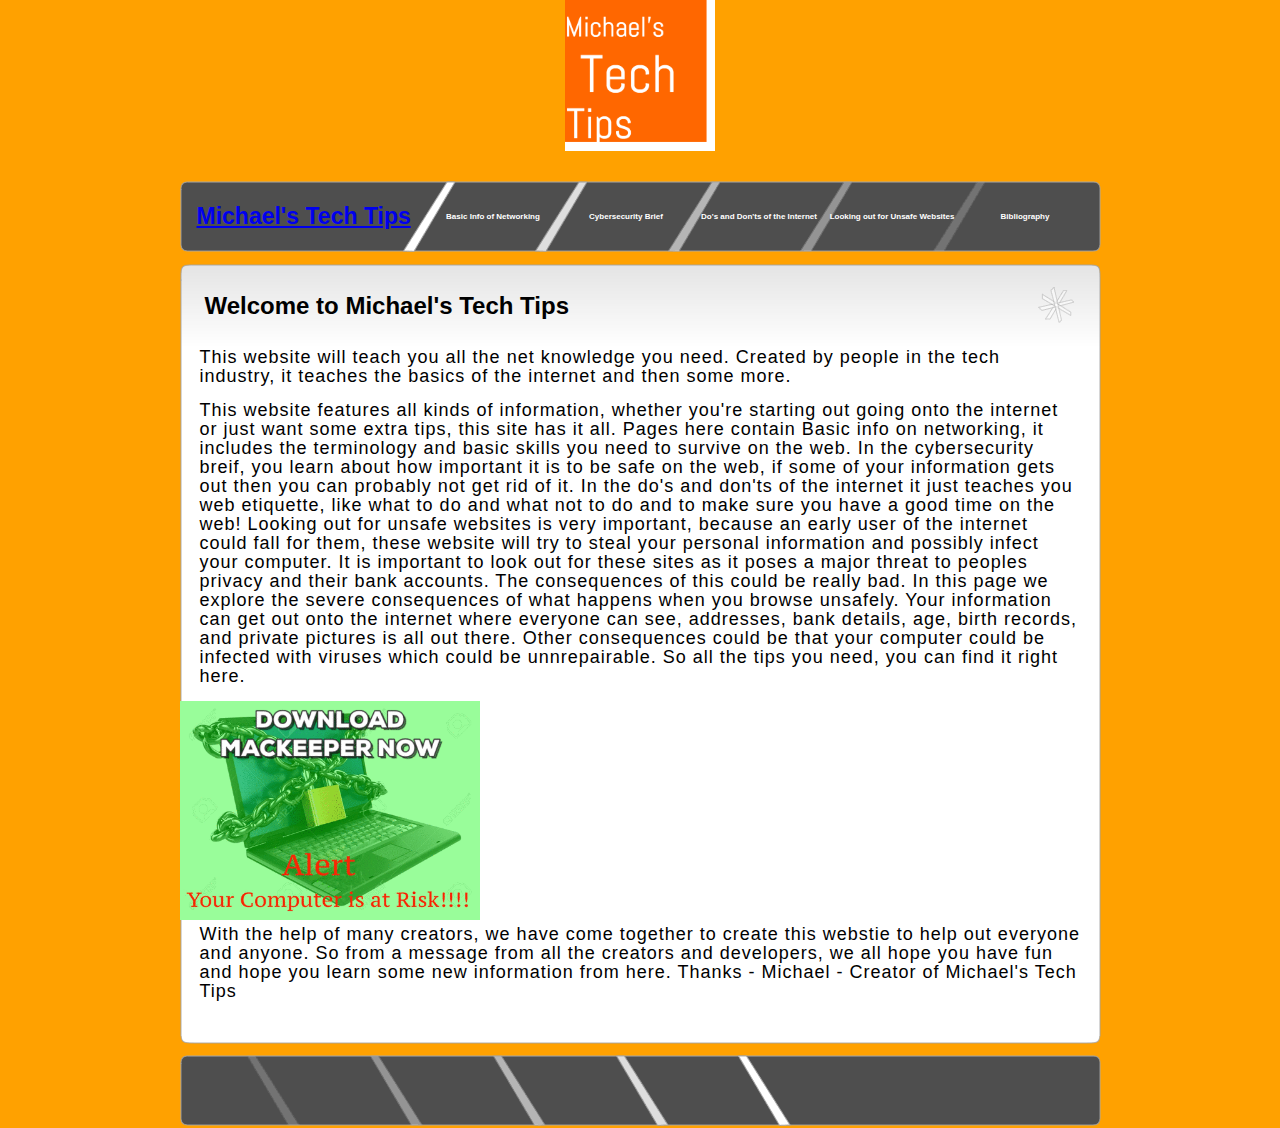
<file: index.html>
<!DOCTYPE html PUBLIC "-//W3C//DTD XHTML 1.1//EN" "http://www.w3.org/TR/xhtml11/DTD/xhtml11.dtd">
<html xmlns="http://www.w3.org/1999/xhtml">
<head>
<meta http-equiv="Content-Type" content="text/html; charset=utf-8" />
<link rel="stylesheet" type="text/css" href="style.css" />
<img src="Logomakr_31Vz2D.png" alt="logo" style="float:lef;width:150px;height px;">
<title>Michael's Tech Tips</title>

</head>

<body>
    <div id="page">

        <div id="header">
        	<h1><a href="index.html">Michael's Tech Tips</a></h1>
            <ul>
           	   	<li><a href="firstpage.html">Basic Info of Networking</a></li>
               	<li><a href="secondpage.html">Cybersecurity Brief</a></li>
                <li><a href="thirdpage.html">Do's and Don'ts of the Internet</a></li>
                <li><a href="fourthpage.html">Looking out for Unsafe Websites</a></li>
                <li><a href="fifthpage.html">Bibliography</a></li>
            </ul>
        </div>

        <div id="main">

        	<div class="main_top">
            	<h1>Welcome to Michael's Tech Tips</h1>
            </div>

           	<div class="main_body">
                <p>This website will teach you all the net knowledge you need. Created by people in the tech industry, it teaches the basics of the internet and then some more.  </p>

                <p>This website features all kinds of information, whether you're starting out going onto the internet or just want some extra tips, this site has it all. Pages here contain Basic info on networking, it includes the terminology and basic skills you need to survive on the web. In the cybersecurity breif, you learn about how important it is to be safe on the web, if some of your information gets out then you can probably not get rid of it. In the do's  and don'ts of the internet it just teaches you web etiquette, like what to do and what not to do and to make sure you have a good time on the web! Looking out for unsafe websites is very important, because an early user of the internet could fall for them, these website will try to steal your personal information and possibly infect your computer. It is important to look out for these sites as it poses a major threat to peoples privacy and their bank accounts. The consequences of this could be really bad. In this page we explore the severe consequences of what happens when you browse unsafely. Your information can get out onto the internet where everyone can see, addresses, bank details, age, birth records, and private pictures is all out there. Other consequences could be that your computer could be infected with viruses which could be unnrepairable. So all the tips you need, you can find it right here. </p>

                <div><img src="giphy.gif" alt="advertisement" style="float:righ;width:300px;height 300px;"></div>

                <p> With the help of many creators, we have come together to create this webstie to help out everyone and anyone. So from a message from all the creators and developers, we all hope you have fun and hope you learn some new information from here. Thanks - Michael - Creator of Michael's Tech Tips</p>

            </div>

           	<div class="main_bottom"></div>


        </div>



        <div id="footer">
        <p>
        </p>
        </div>
<p>
        </div>
</body>

</html>
</file>
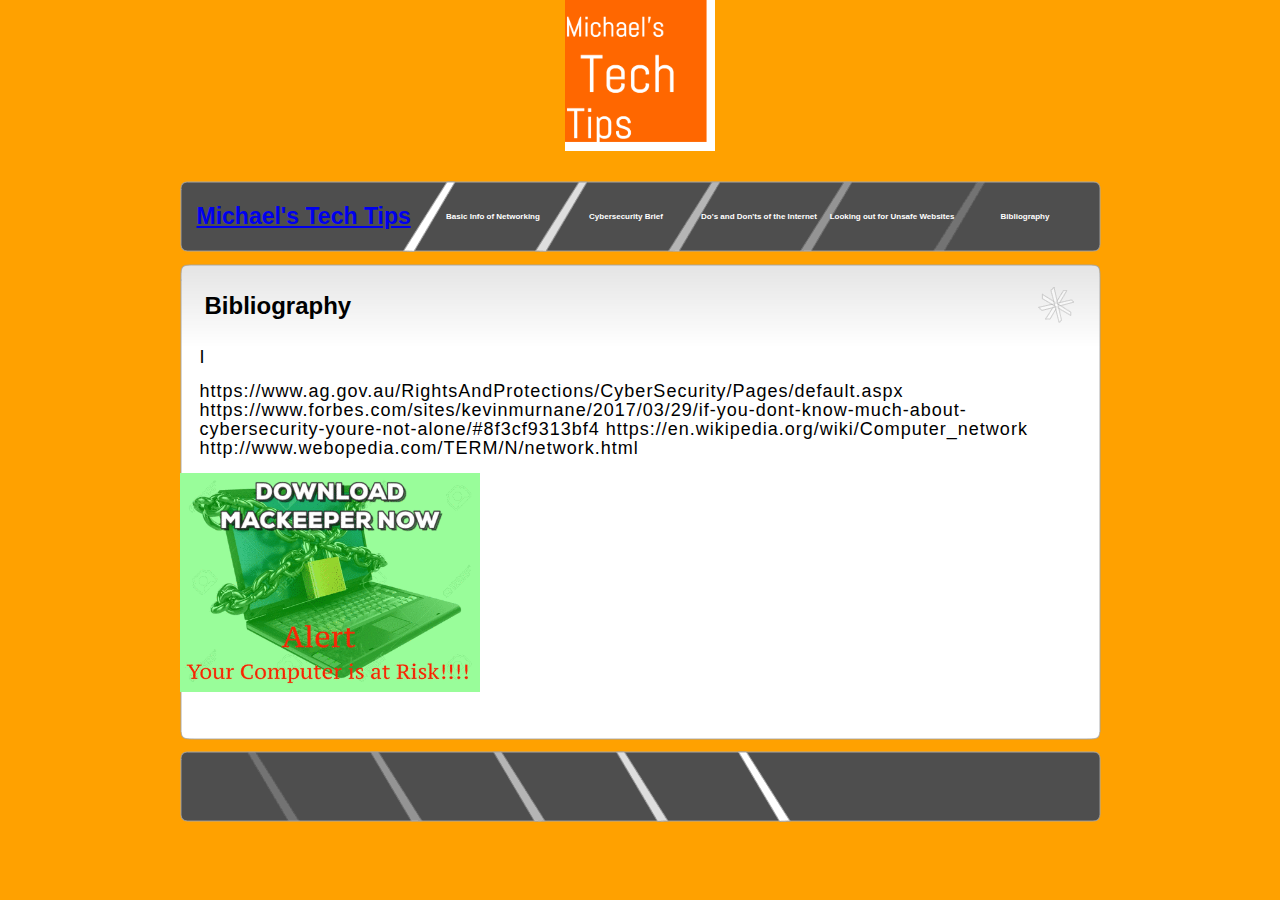
<file: fifthpage.html>
<!DOCTYPE html PUBLIC "-//W3C//DTD XHTML 1.1//EN" "http://www.w3.org/TR/xhtml11/DTD/xhtml11.dtd">
<html xmlns="http://www.w3.org/1999/xhtml">
<head>
<meta http-equiv="Content-Type" content="text/html; charset=utf-8" />
<link rel="stylesheet" type="text/css" href="style.css" />
<img src="Logomakr_31Vz2D.png" alt="logo" style="float:lef;width:150px;height px;">
<title>Michael's Tech Tips</title>


</head>

<body>
    <div id="page">

        <div id="header">
        	<h1><a href="index.html">Michael's Tech Tips</a></h1>
            <ul>
           	   	<li><a href="firstpage.html">Basic Info of Networking</a></li>
               	<li><a href="secondpage.html">Cybersecurity Brief</a></li>
                <li><a href="thirdpage.html">Do's and Don'ts of the Internet</a></li>
                <li><a href="fourthpage.html">Looking out for Unsafe Websites</a></li>
                <li><a href="fifthpage.html">Bibliography</a></li>
            </ul>
        </div>

        <div id="main">

        	<div class="main_top">
            	<h1>Bibliography</h1>
            </div>

           	<div class="main_body">
                <p>I</p>

                <p> https://www.ag.gov.au/RightsAndProtections/CyberSecurity/Pages/default.aspx https://www.forbes.com/sites/kevinmurnane/2017/03/29/if-you-dont-know-much-about-cybersecurity-youre-not-alone/#8f3cf9313bf4
 https://en.wikipedia.org/wiki/Computer_network                                                                                                               http://www.webopedia.com/TERM/N/network.html</p>

                <div><img src="giphy.gif" alt="advertisement" style="float:righ;width:300px;height 300px;"></div>

                <p> </p>

            </div>

           	<div class="main_bottom"></div>


        </div>



        <div id="footer">
        <p>
        </p>
        </div>
<p>
        </div>
</body>

</html>
</file>
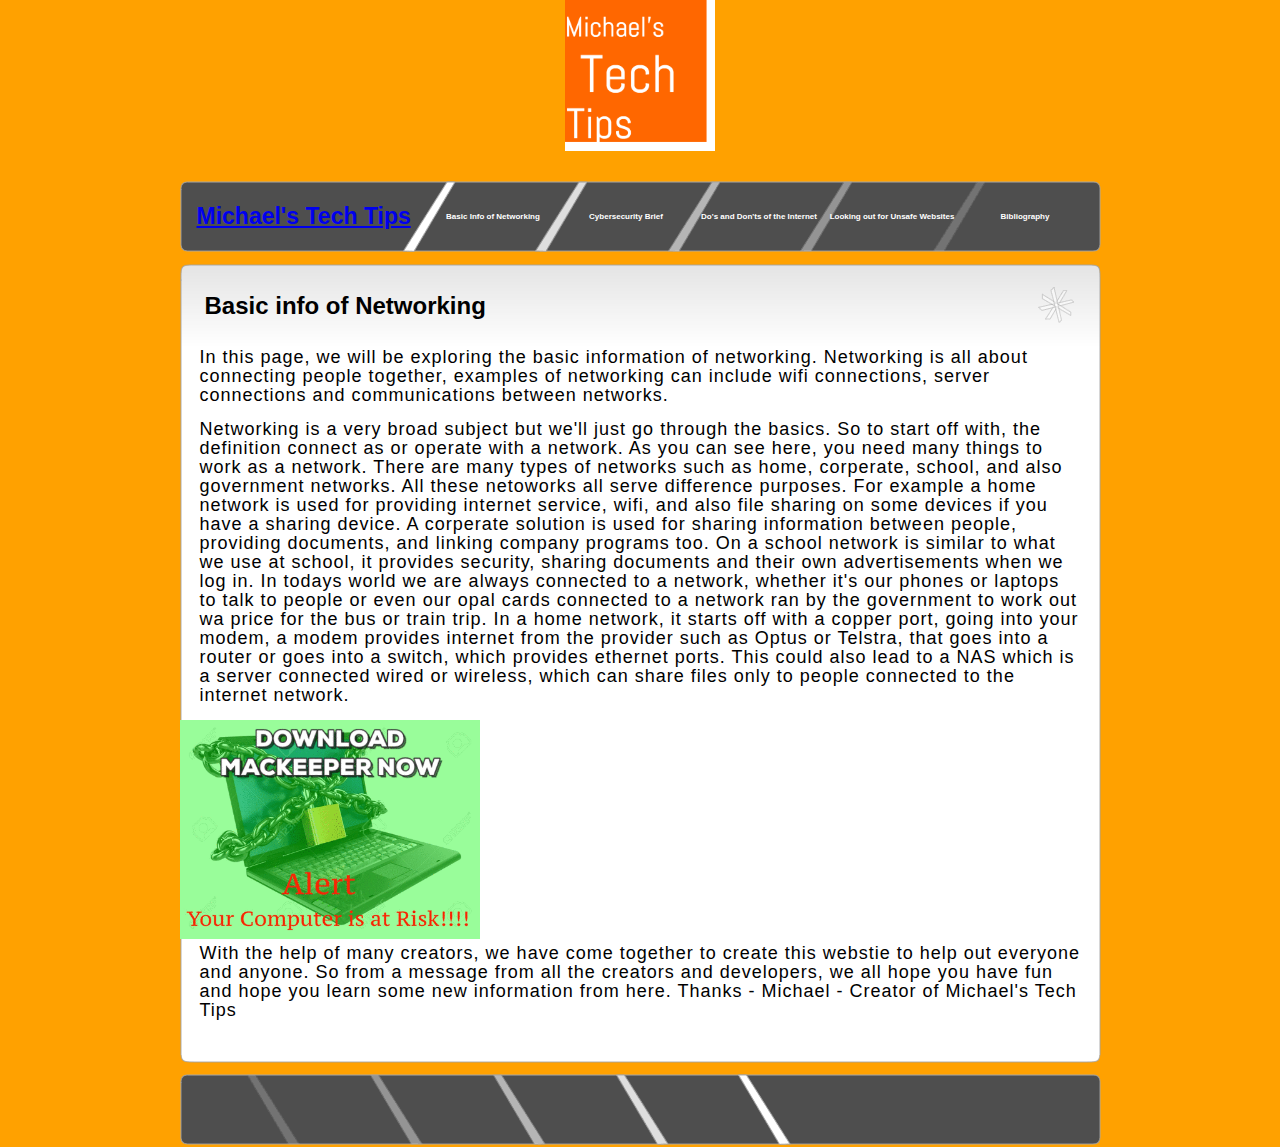
<file: firstpage.html>
<!DOCTYPE html PUBLIC "-//W3C//DTD XHTML 1.1//EN" "http://www.w3.org/TR/xhtml11/DTD/xhtml11.dtd">
<html xmlns="http://www.w3.org/1999/xhtml">
<head>
<meta http-equiv="Content-Type" content="text/html; charset=utf-8" />
<link rel="stylesheet" type="text/css" href="style.css" />
<img src="Logomakr_31Vz2D.png" alt="logo" style="float:lef;width:150px;height px;">
<title>Michael's Tech Tips</title>


</head>

<body>
    <div id="page">

        <div id="header">
        	<h1><a href="index.html">Michael's Tech Tips</a></h1>
            <ul>
           	   	<li><a href="firstpage.html">Basic Info of Networking</a></li>
               	<li><a href="secondpage.html">Cybersecurity Brief</a></li>
                <li><a href="thirdpage.html">Do's and Don'ts of the Internet</a></li>
                <li><a href="fourthpage.html">Looking out for Unsafe Websites</a></li>
                <li><a href="fifthpage.html">Bibliography</a></li>
            </ul>
        </div>

        <div id="main">

        	<div class="main_top">
            	<h1>Basic info of Networking</h1>
            </div>

           	<div class="main_body">
                <p>In this page, we will be exploring the basic information of networking. Networking is all about connecting people together, examples of networking can include wifi connections, server connections and communications between networks.  </p>

                <p>Networking is a very broad subject but we'll just go through the basics. So to start off with, the definition connect as or operate with a network. As you can see here, you need many things to work as a network. There are many types of networks such as home, corperate, school, and also government networks. All these netoworks all serve difference purposes. For example a home network is used for providing internet service, wifi, and also file sharing on some devices if you have a sharing device. A corperate solution is used for sharing information between people, providing documents, and linking company programs too. On a school network is similar to what we use at school, it provides security, sharing documents and their own advertisements when we log in. In todays world we are always connected to a network, whether it's our phones or laptops to talk to people or even our opal cards connected to a network ran by the government to work out wa price for the bus or train trip. In a home network, it starts off with a copper port, going into your modem, a modem provides internet from the provider such as Optus or Telstra, that goes into a router or goes into a switch, which provides ethernet ports. This could also lead to a NAS which is a server connected wired or wireless, which can share files only to people connected to the internet network. </p>

                <div><img src="giphy.gif" alt="advertisement" style="float:righ;width:300px;height 300px;"></div>

                <p> With the help of many creators, we have come together to create this webstie to help out everyone and anyone. So from a message from all the creators and developers, we all hope you have fun and hope you learn some new information from here. Thanks - Michael - Creator of Michael's Tech Tips</p>

            </div>

           	<div class="main_bottom"></div>


        </div>



        <div id="footer">
        <p>
        </p>
        </div>
<p>
        </div>
</body>

</html>
</file>
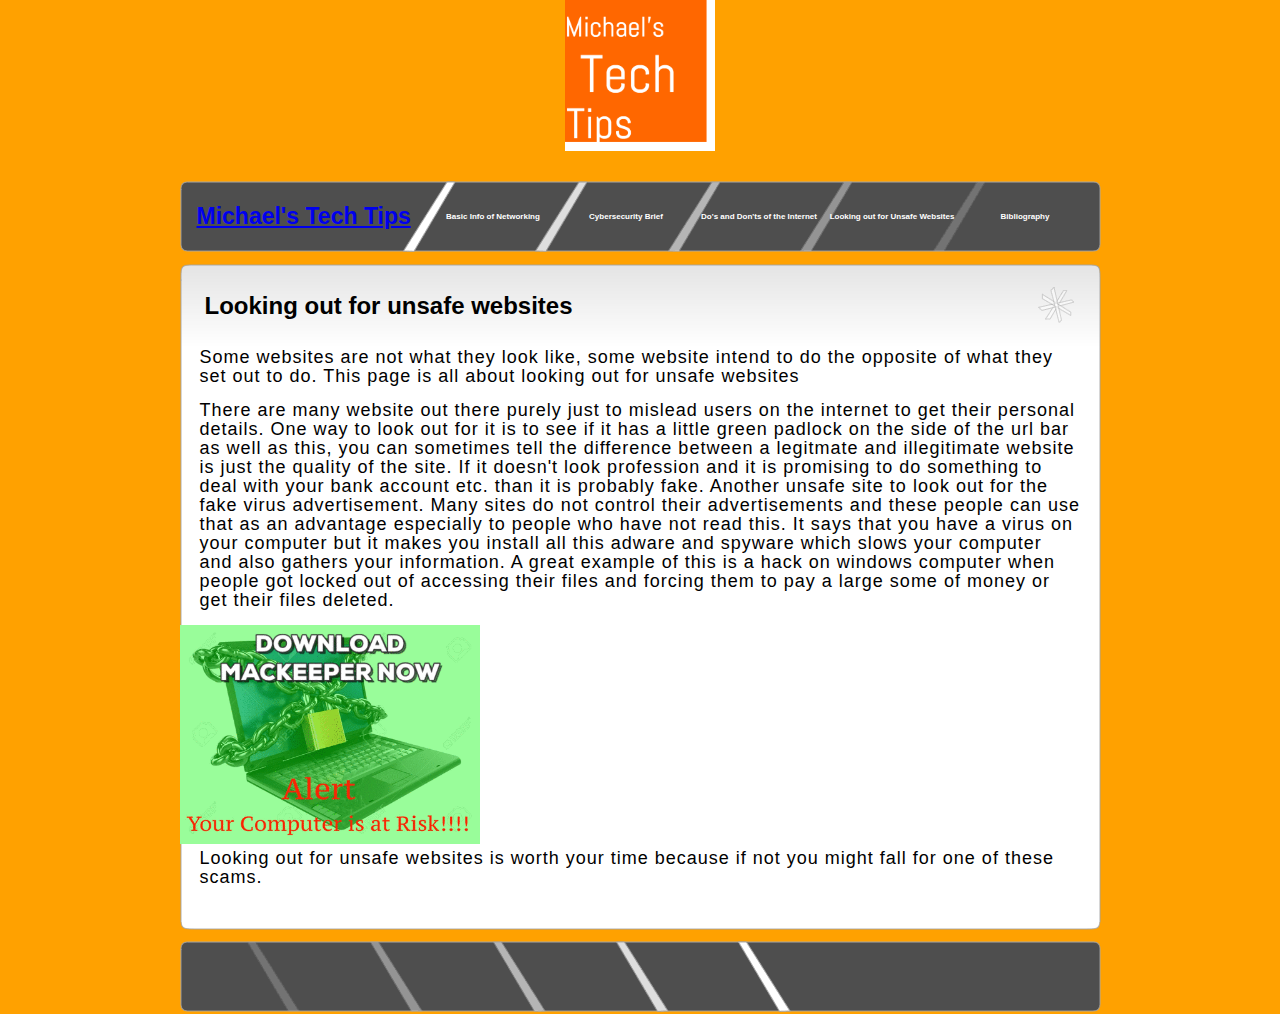
<file: fourthpage.html>
<!DOCTYPE html PUBLIC "-//W3C//DTD XHTML 1.1//EN" "http://www.w3.org/TR/xhtml11/DTD/xhtml11.dtd">
<html xmlns="http://www.w3.org/1999/xhtml">
<head>
<meta http-equiv="Content-Type" content="text/html; charset=utf-8" />
<link rel="stylesheet" type="text/css" href="style.css" />
<img src="Logomakr_31Vz2D.png" alt="logo" style="float:righ;width:150px;height px;">
<title>Michael's Tech Tips</title>

</head>

<body>
    <div id="page">

        <div id="header">
        	<h1><a href="index.html">Michael's Tech Tips</a></h1>
            <ul>
           	   	<li><a href="firstpage.html">Basic Info of Networking</a></li>
               	<li><a href="secondpage.html">Cybersecurity Brief</a></li>
                <li><a href="thirdpage.html">Do's and Don'ts of the Internet</a></li>
                <li><a href="fourthpage.html">Looking out for Unsafe Websites</a></li>
                <li><a href="fifthpage.html">Bibliography</a></li>
            </ul>
        </div>

        <div id="main">

        	<div class="main_top">
            	<h1>Looking out for unsafe websites</h1>
            </div>

           	<div class="main_body">
                <p> Some websites are not what they look like, some website intend to do the opposite of what they set out to do. This page is all about looking out for unsafe websites</p>

                <p> There are many website out there purely just to mislead users on the internet to get their personal details. One way to look out for it is to see if it has a little green padlock on the side of the url bar as well as this, you can sometimes tell the difference between a legitmate and illegitimate website is just the quality of the site. If it doesn't look profession and it is promising to do something to deal with your bank account etc. than it is probably fake. Another unsafe site to look out for the fake virus advertisement. Many sites do not control their advertisements and these people can use that as an advantage especially to people who have not read this. It says that you have a virus on your computer but it makes you install all this adware and spyware which slows your computer and also gathers your information. A great example of this is a hack on windows computer when people got locked out of accessing their files and forcing them to pay a large some of money or get their files deleted.</p>

                <div><img src="giphy.gif" alt="advertisement" style="float:righ;width:300px;height 300px;"></div>

                <p> Looking out for unsafe websites is worth your time because if not you might fall for one of these scams.</p>

            </div>

           	<div class="main_bottom"></div>


        </div>



        <div id="footer">
        <p>
        </p>
        </div>
<p>
        </div>
</body>

</html>
</file>
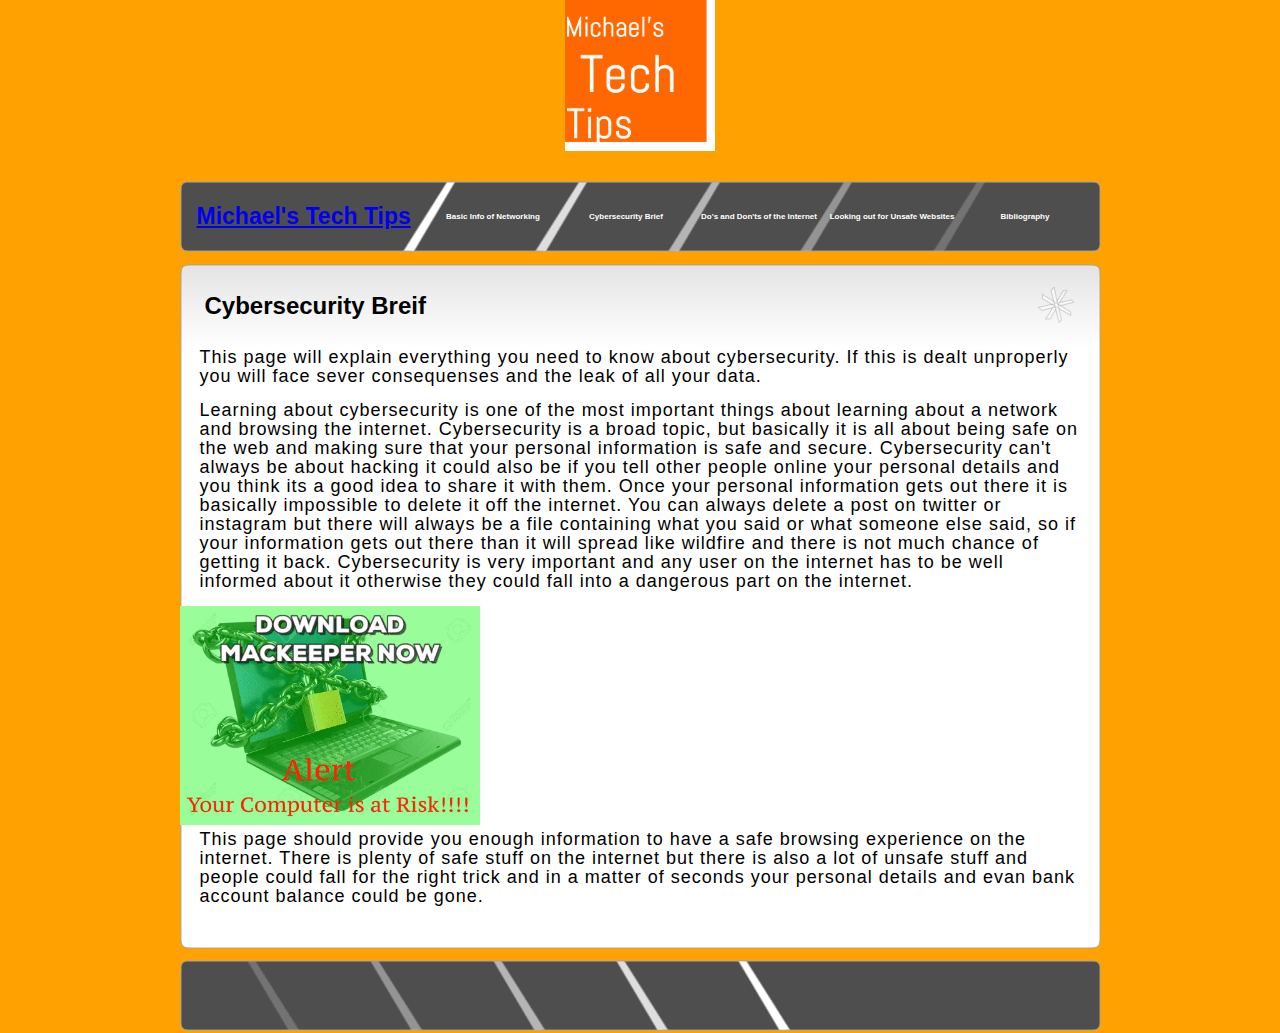
<file: secondpage.html>
<!DOCTYPE html PUBLIC "-//W3C//DTD XHTML 1.1//EN" "http://www.w3.org/TR/xhtml11/DTD/xhtml11.dtd">
<html xmlns="http://www.w3.org/1999/xhtml">
<head>
<meta http-equiv="Content-Type" content="text/html; charset=utf-8" />
<link rel="stylesheet" type="text/css" href="style.css" />
<img src="Logomakr_31Vz2D.png" alt="logo" style="float:righ;width:150px;height px;">
<title>Michael's Tech Tips</title>

</head>

<body>
    <div id="page">

        <div id="header">
        	<h1><a href="index.html">Michael's Tech Tips</a></h1>
            <ul>
           	   	<li><a href="firstpage.html">Basic Info of Networking</a></li>
               	<li><a href="secondpage.html">Cybersecurity Brief</a></li>
                <li><a href="thirdpage.html">Do's and Don'ts of the Internet</a></li>
                <li><a href="fourthpage.html">Looking out for Unsafe Websites</a></li>
                <li><a href="fifthpage.html">Bibliography</a></li>
            </ul>
        </div>

        <div id="main">

        	<div class="main_top">
            	<h1>Cybersecurity Breif</h1>
            </div>

           	<div class="main_body">
                <p>This page will explain everything you need to know about cybersecurity. If this is dealt unproperly you will face sever consequenses and the leak of all your data. </p>

                <p>Learning about cybersecurity is one of the most important things about learning about a network and browsing the internet. Cybersecurity is a broad topic, but basically it is all about being safe on the web and making sure that your personal information is safe and secure. Cybersecurity can't always be about hacking it could also be if you tell other people online your personal details and you think its a good idea to share it with them. Once your personal information gets out there it is basically impossible to delete it off the internet. You can always delete a post on twitter or instagram but there will always be a file containing what you said or what someone else said, so if your information gets out there than it will spread like wildfire and there is not much chance of getting it back. Cybersecurity is very important and any user on the internet has to be well informed about it otherwise they could fall into a dangerous part on the internet. </p>

                <div><img src="giphy.gif" alt="advertisement" style="float:righ;width:300px;height 300px;"></div>

                <p> This page should provide you enough information to have a safe browsing experience on the internet. There is plenty of safe stuff on the internet but there is also a lot of unsafe stuff and people could fall for the right trick and in a matter of seconds your personal details and evan bank account balance could be gone.</p>

            </div>

           	<div class="main_bottom"></div>


        </div>



        <div id="footer">
        <p>
        </p>
        </div>
<p>
        </div>
</body>

</html>
</file>
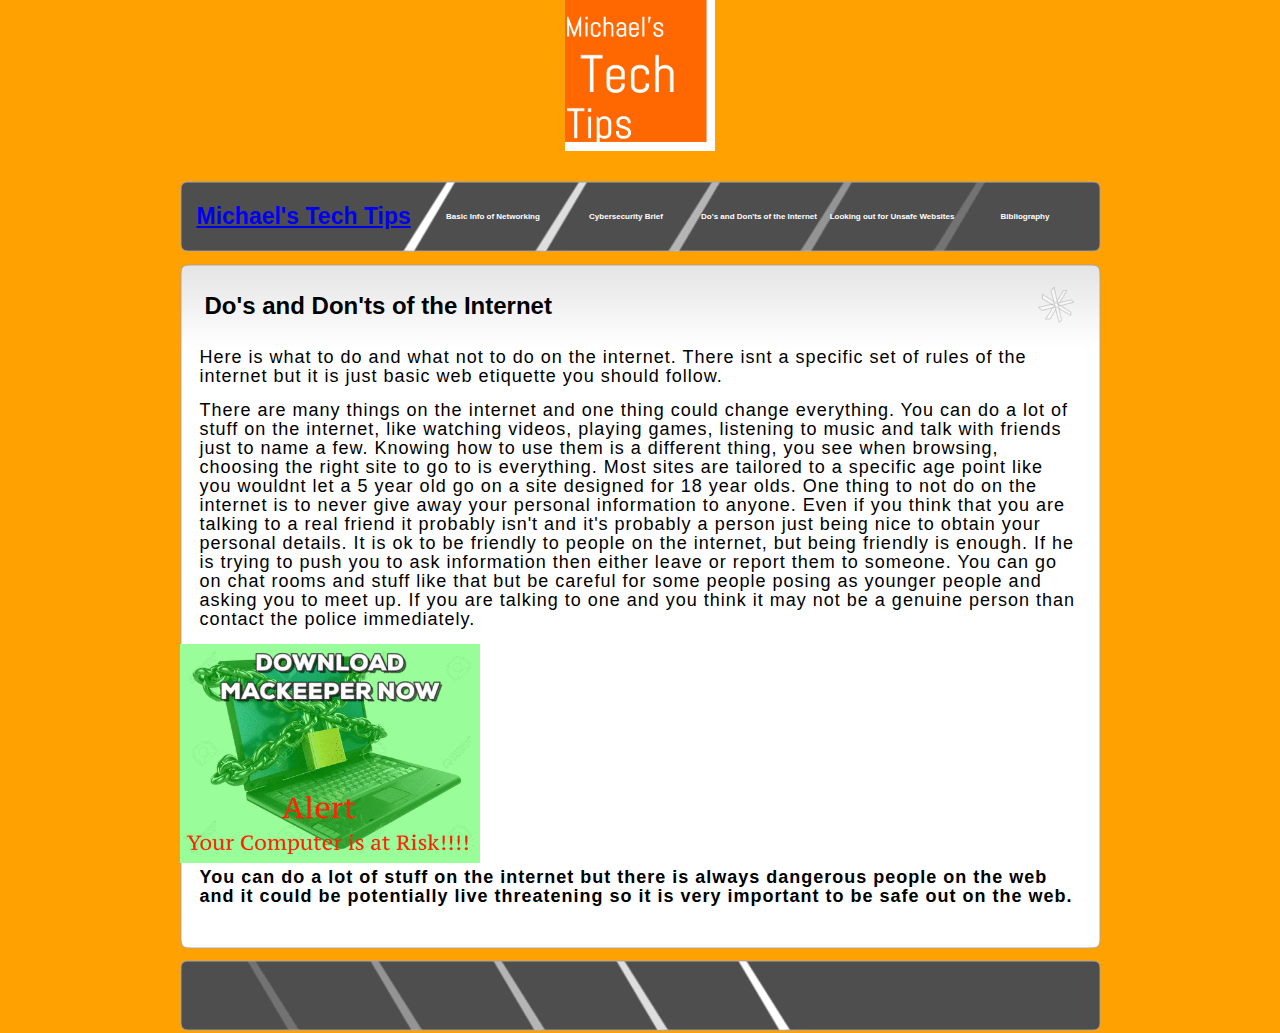
<file: thirdpage.html>
<!DOCTYPE html PUBLIC "-//W3C//DTD XHTML 1.1//EN" "http://www.w3.org/TR/xhtml11/DTD/xhtml11.dtd">
<html xmlns="http://www.w3.org/1999/xhtml">
<head>
<meta http-equiv="Content-Type" content="text/html; charset=utf-8" />
<link rel="stylesheet" type="text/css" href="style.css" />
<img src="Logomakr_31Vz2D.png" alt="logo" style="float:righ;width:150px;height px;">
<title>Michael's Tech Tips</title>

</head>

<body>
    <div id="page">

        <div id="header">
        	<h1><a href="index.html">Michael's Tech Tips</a></h1>
            <ul>
           	   	<li><a href="firstpage.html">Basic Info of Networking</a></li>
               	<li><a href="secondpage.html">Cybersecurity Brief</a></li>
                <li><a href="thirdpage.html">Do's and Don'ts of the Internet</a></li>
                <li><a href="fourthpage.html">Looking out for Unsafe Websites</a></li>
                <li><a href="fifthpage.html">Bibliography</a></li>
            </ul>
        </div>

        <div id="main">

        	<div class="main_top">
            	<h1>Do's and Don'ts of the Internet</h1>
            </div>

           	<div class="main_body">
                <p>Here is what to do and what not to do on the internet. There isnt a specific set of rules of the internet but it is just basic web etiquette you should follow. </p>

                <p>There are many things on the internet and one thing could change everything. You can do a lot of stuff on the internet, like watching videos, playing games, listening to music and talk with friends just to name a few. Knowing how to use them is a different thing, you see when browsing, choosing the right site to go to is everything. Most sites are tailored to a specific age point like you wouldnt let a 5 year old go on a site designed for 18 year olds. One thing to not do on the internet is to never give away your personal information to anyone. Even if you think that you are talking to a real friend it probably isn't and it's probably a person just being nice to obtain your personal details. It is ok to be friendly to people on the internet, but being friendly is enough. If he is trying to push you to ask information then either leave or report them to someone. You can go on chat rooms and stuff like that but be careful for some people posing as younger people and asking you to meet up. If you are talking to one and you think it may not be a genuine person than contact the police immediately.  </p>

                <div><img src="giphy.gif" alt="advertisement" style="float:righ;width:300px;height 300px;"></div>

                <p> <b>You can do a lot of stuff on the internet but there is always dangerous people on the web and it could be potentially live threatening so it is very important to be safe out on the web.</b></p>

            </div>

           	<div class="main_bottom"></div>


        </div>



        <div id="footer">
        <p>
        </p>
        </div>
<p>
        </div>
</body>

</html>
</file>
<file: style.css>
html, body {
text-align: center;
}
p {text-align: left;}

body {
	margin: 0;
	padding: 0;
	background: #ffa100;
	background-image:url(background.pngB)
	text-align: left;
	font-family: "Trebuchet MS", Arial, Helvetica, sans-serif;
	font-size: 18px;
	color: #F1F5F8;
}
*
{
  margin: 0 auto 0 auto;
 text-align:left;}


html, body {
text-align: center;
}
p {text-align: left;}




#header h1
{
display:block;
float:left;
line-height:70px;
margin-left:17px;
width:230px;
color:#FFFFFF;
text-align:left;
font-size:23px;
font-weight:bold;
font-family:Arial, Helvetica, sans-serif;
float:left;

}


#header ul {
	padding: 0px;
	list-style-type: none;
	height:21px;
	text-align:center;
	height:85px;
	overflow:hidden;
}
#header ul li , #header ul li a, #header ul li a:visited{
	display:block;
	float:left;
	margin: 0px;
	text-align:center;
	line-height:72px;
	width:133px;
	color:#FFFFFF;

	font-size:8px;
	font-weight:bold;
	text-decoration:none;
}

#header ul li a:hover{
color:#CCCCCC;
}



#main
{
margin-top:10px;
margin-bottom:10px;
}


#main .main_top
{
height:85px;
width:921px;
background-image:url(main_top.png);
background-repeat:no-repeat;
}

#main .main_body
{

padding-left:0px;
height:auto;
width:921px;
background-image:url(main_body.png);
background-repeat:repeat-y;
color:#000000;
padding-bottom:20px;


}


#main .main_top h1
{
font-size:24px;
line-height:85px;
color:#000000;
padding-left:25px;
background-image:url(header_h1_bg.png);
background-position:right;
background-repeat:no-repeat;
margin-right:25px;
}

#main .main_body p
{
line-height:19px;
letter-spacing:1px;
padding-bottom:15px;
padding-left:20px;
padding-right:20px;
}


#main .main_bottom
{
height:8px;
width:921px;
background-image:url(main_bottom.png);
background-repeat:no-repeat;
}


#page
{
  margin: 0 auto 0 auto;
  margin-top:25px;
  display: block;
  height:auto;
  position: relative;
  overflow: hidden;
  width: 921px;
}

#header
{
background-image:url(header.png);
background-repeat:no-repeat;
width:921px;
height:72px;
}



#footer {
display:block;
width: 921px;
height:74px;
background: url(footer.png) no-repeat;
text-align:right;
font-size:9px;
line-height:75px;
}

#footer p{
padding-right:20px;
text-align:right;
}

#footer, #footer a, #footer a:visited{
color:#FFFFFF;
}

#footer a:hover{
text-decoration:none;
color:#CCCCCC;
}
</file>
